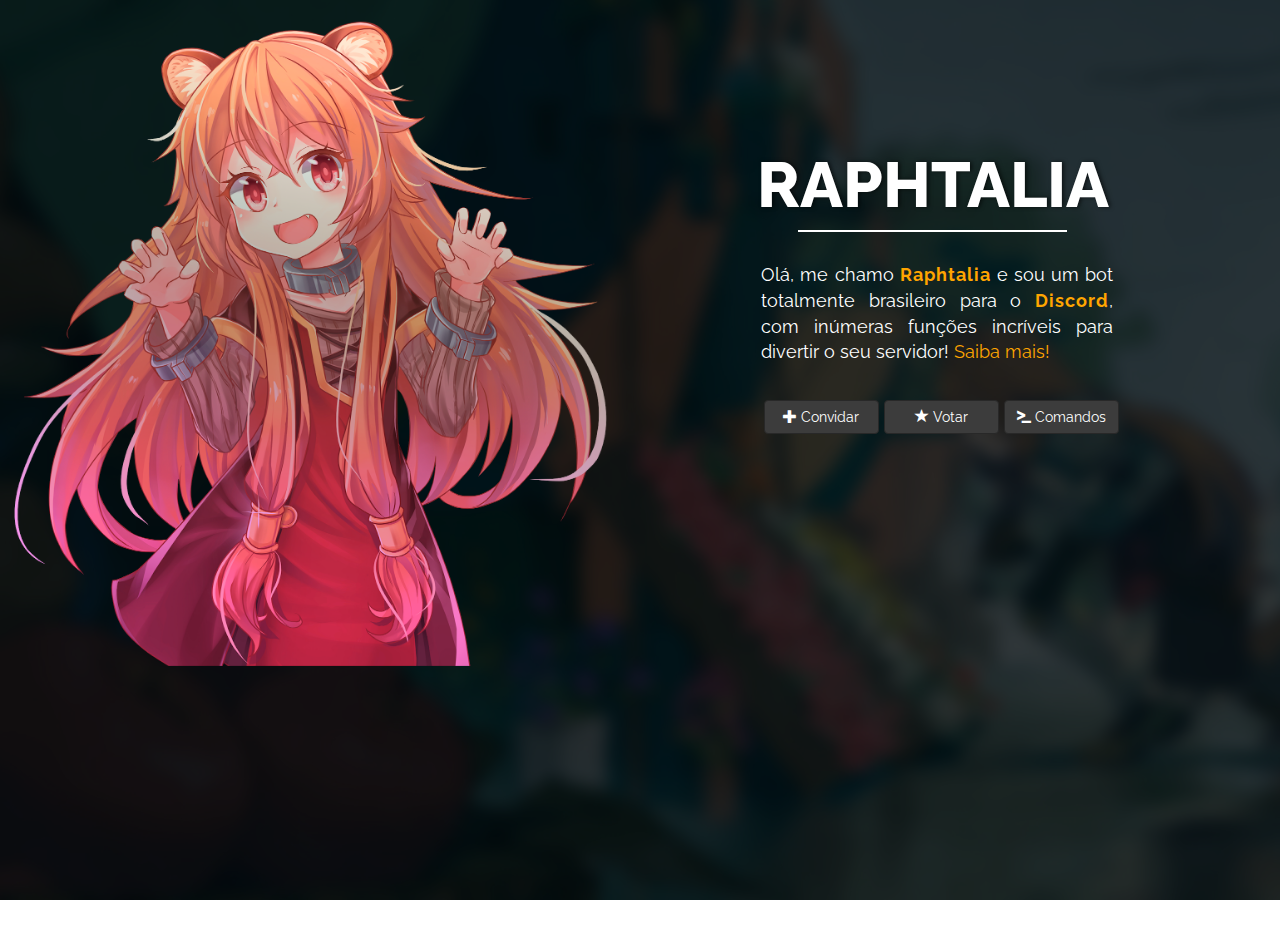
<file: docs/index.html>
<!DOCTYPE html>
<html lang="pt">
    <head>
<!--

        ______            _     _        _ _       
        | ___ \          | |   | |      | (_)      
        | |_/ /__ _ _ __ | |__ | |_ __ _| |_  __ _ 
        |    // _` | '_ \| '_ \| __/ _` | | |/ _` |
        | |\ \ (_| | |_) | | | | || (_| | | | (_| |
        \_| \_\__,_| .__/|_| |_|\__\__,_|_|_|\__,_|
                   | |                             
                   |_|         

            Copyright © 2020 raphtalia.kody.mobi
                    All rights reserved.

-->
        <meta charset="UTF-8">
        <meta http-equiv="X-U-Compatible" content="IE=edge">
        <meta name="viewport" content="width=device-width, initial-scale=1">
        
        <title>Raphtalia - Home</title>
        <link rel="shortcut icon" type="image/x-icon" href="resources/raphtalia.ico">

        <!-- Bootstrap -->
        <link href="css/bootstrap.css" rel="stylesheet">

        <!-- Style -->
        <link href="css/home.css" rel="stylesheet">
        <link href="https://unpkg.com/aos@2.3.1/dist/aos.css" rel="stylesheet">

        <script src="https://unpkg.com/aos@2.3.1/dist/aos.js"></script>
    </head>
    <body>
        <!-- Header -->
        <section class="header-site">
            <img src="resources/raphtalia.png" id="raphtalia-cover" data-aos="fade-left" data-aos-delay="200" data-aos-duration="1000">
            <div class="col-md-6 text-center sub">
                <blockquote>
                    <div class="d-none d-lg-block">
                        <h1>RAPHTALIA</h1>
                    </div>
                    <div class="idk">
                        <p class="mb-0" id="p1">Olá, me chamo <b>Raphtalia</b> e sou um bot totalmente brasileiro para o <b>Discord</b>, com inúmeras funções incríveis para divertir o seu servidor! <a id="hover" href="http://github.com/losty17/raphtalia" target="_blank">Saiba mais!</a>
                        </p>
                        <br>
                        <div id="buttons">
                            <a href="https://discordapp.com/oauth2/authorize?client_id=675010654939381785&scope=bot&permissions=8" class="btn btn-primary" target="_blank"><i class="glyphicon glyphicon-plus"></i> Convidar</a>
                            <a href="https://top.gg/bot/675010654939381785" class="btn btn-primary" target="_blank" ><i class="glyphicon glyphicon-star"></i> Votar</a>
                            <a href="commands.html" class="btn btn-primary" target="_blank"><i class="glyphicon glyphicon-console"></i> Comandos</a>
                        </div>
                    </div>
                </blockquote>
            </div>
        </section>

        <!-- SCRIPTS -->
        <script src="https://code.jquery.com/jquery-3.4.1.js"></script>
        <script>
            AOS.init();
        </script>
    </body>
</html>
</file>
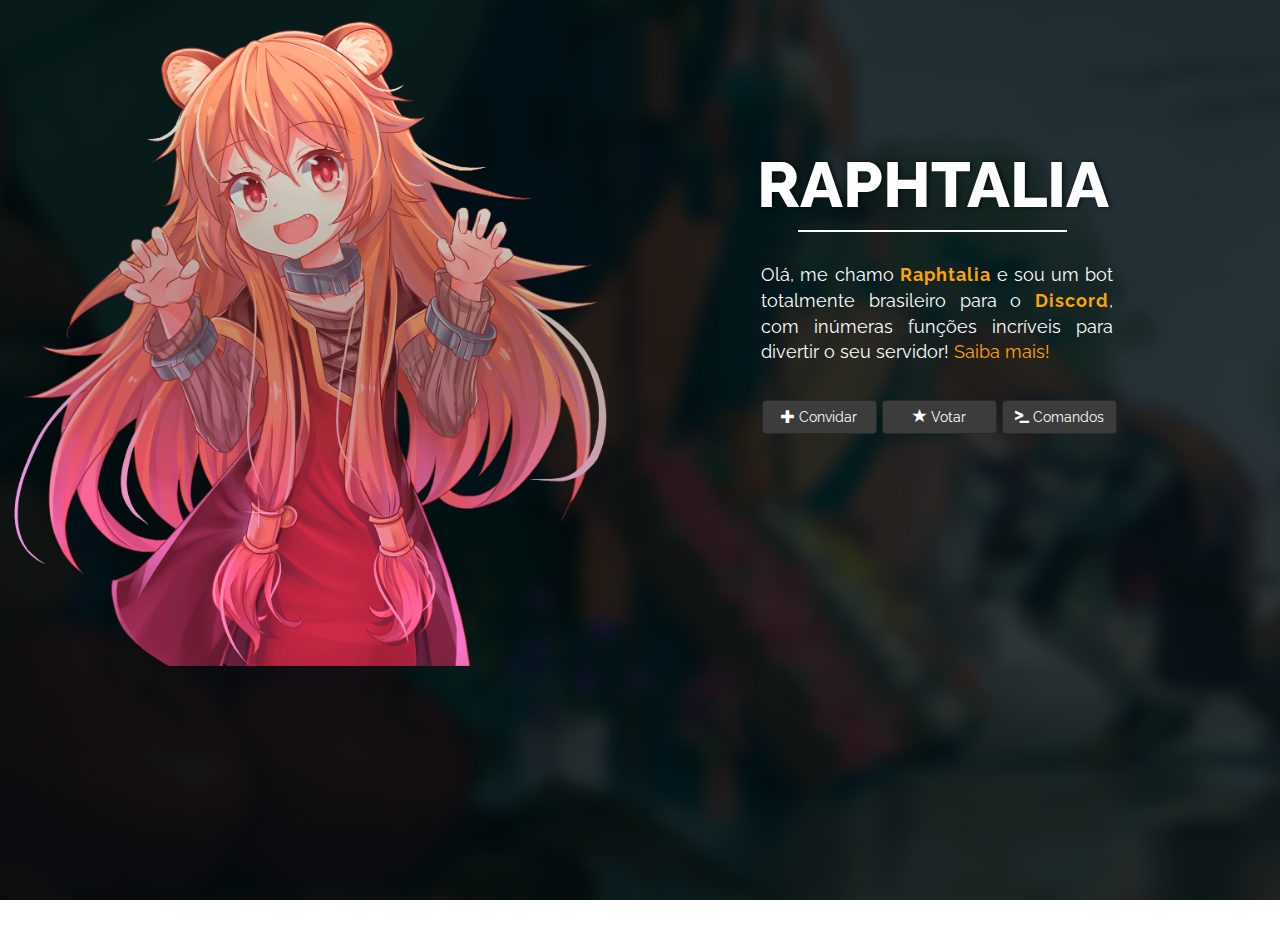
<file: html/index.html>
<!DOCTYPE html>
<html lang="pt">
    <head>
        <!--

            ______            _     _        _ _       
            | ___ \          | |   | |      | (_)      
            | |_/ /__ _ _ __ | |__ | |_ __ _| |_  __ _ 
            |    // _` | '_ \| '_ \| __/ _` | | |/ _` |
            | |\ \ (_| | |_) | | | | || (_| | | | (_| |
            \_| \_\__,_| .__/|_| |_|\__\__,_|_|_|\__,_|
                       | |                             
                       |_|         

                Copyright © 2020 raphtalia.kody.mobi
                        All rights reserved.

        -->
        <meta charset="UTF-8">
        <meta http-equiv="X-U-Compatible" content="IE=edge">
        <meta name="viewport" content="width=device-width, initial-scale=1">
        
        <title>Raphtalia - Home</title>
        <link rel="shortcut icon" type="image/x-icon" href="resources/icon.png">

        <!-- Bootstrap -->
        <link href="css/bootstrap.css" rel="stylesheet">

        <!-- Style -->
        <link href="css/home.css" rel="stylesheet">
        <link href="https://unpkg.com/aos@2.3.1/dist/aos.css" rel="stylesheet">

        <script src="https://unpkg.com/aos@2.3.1/dist/aos.js"></script>
    </head>
    <body>
        <script>
            if (/Android|webOS|iPhone|iPad|iPod|BlackBerry|BB|PlayBook|IEMobile|Windows Phone|Kindle|Silk|Opera Mini/i.test(navigator.userAgent)) {
                location.href = 'mobile';
            }
        </script>
        <!-- Header -->
        <section class="header-site">
            <img src="resources/raphtalia.png" id="raphtalia-cover" data-aos="fade-left" data-aos-delay="800" data-aos-duration="700">
            <div class="col-md-6 text-center sub">
                <blockquote>
                    <div class="d-none d-lg-block">
                        <h1>RAPHTALIA</h1>
                    </div>
                    <div class="idk">
                        <p class="mb-0" id="p1">Olá, me chamo <b>Raphtalia</b> e sou um bot totalmente brasileiro para o <b>Discord</b>, com inúmeras funções incríveis para divertir o seu servidor! <a id="hover" href="http://github.com/losty17/raphtalia" target="_blank">Saiba mais!</a>
                        </p>
                        <br>
                        <div id="buttons">
                            <a href="https://discordapp.com/oauth2/authorize?client_id=701798980639785000&scope=bot&permissions=8" class="btn btn-primary" target="_blank"><i class="glyphicon glyphicon-plus"></i> Convidar</a>
                            <a href="https://top.gg/bot/675010654939381785" class="btn btn-primary" target="_blank" ><i class="glyphicon glyphicon-star"></i> Votar</a>
                            <a href="commands" class="btn btn-primary"><i class="glyphicon glyphicon-console"></i> Comandos</a>
                        </div>
                    </div>
                </blockquote>
            </div>
        </section>

        <!-- SCRIPTS -->
        <script src="https://code.jquery.com/jquery-3.4.1.js"></script>
        <script>
            AOS.init();
        </script>
    </body>
</html>
</file>
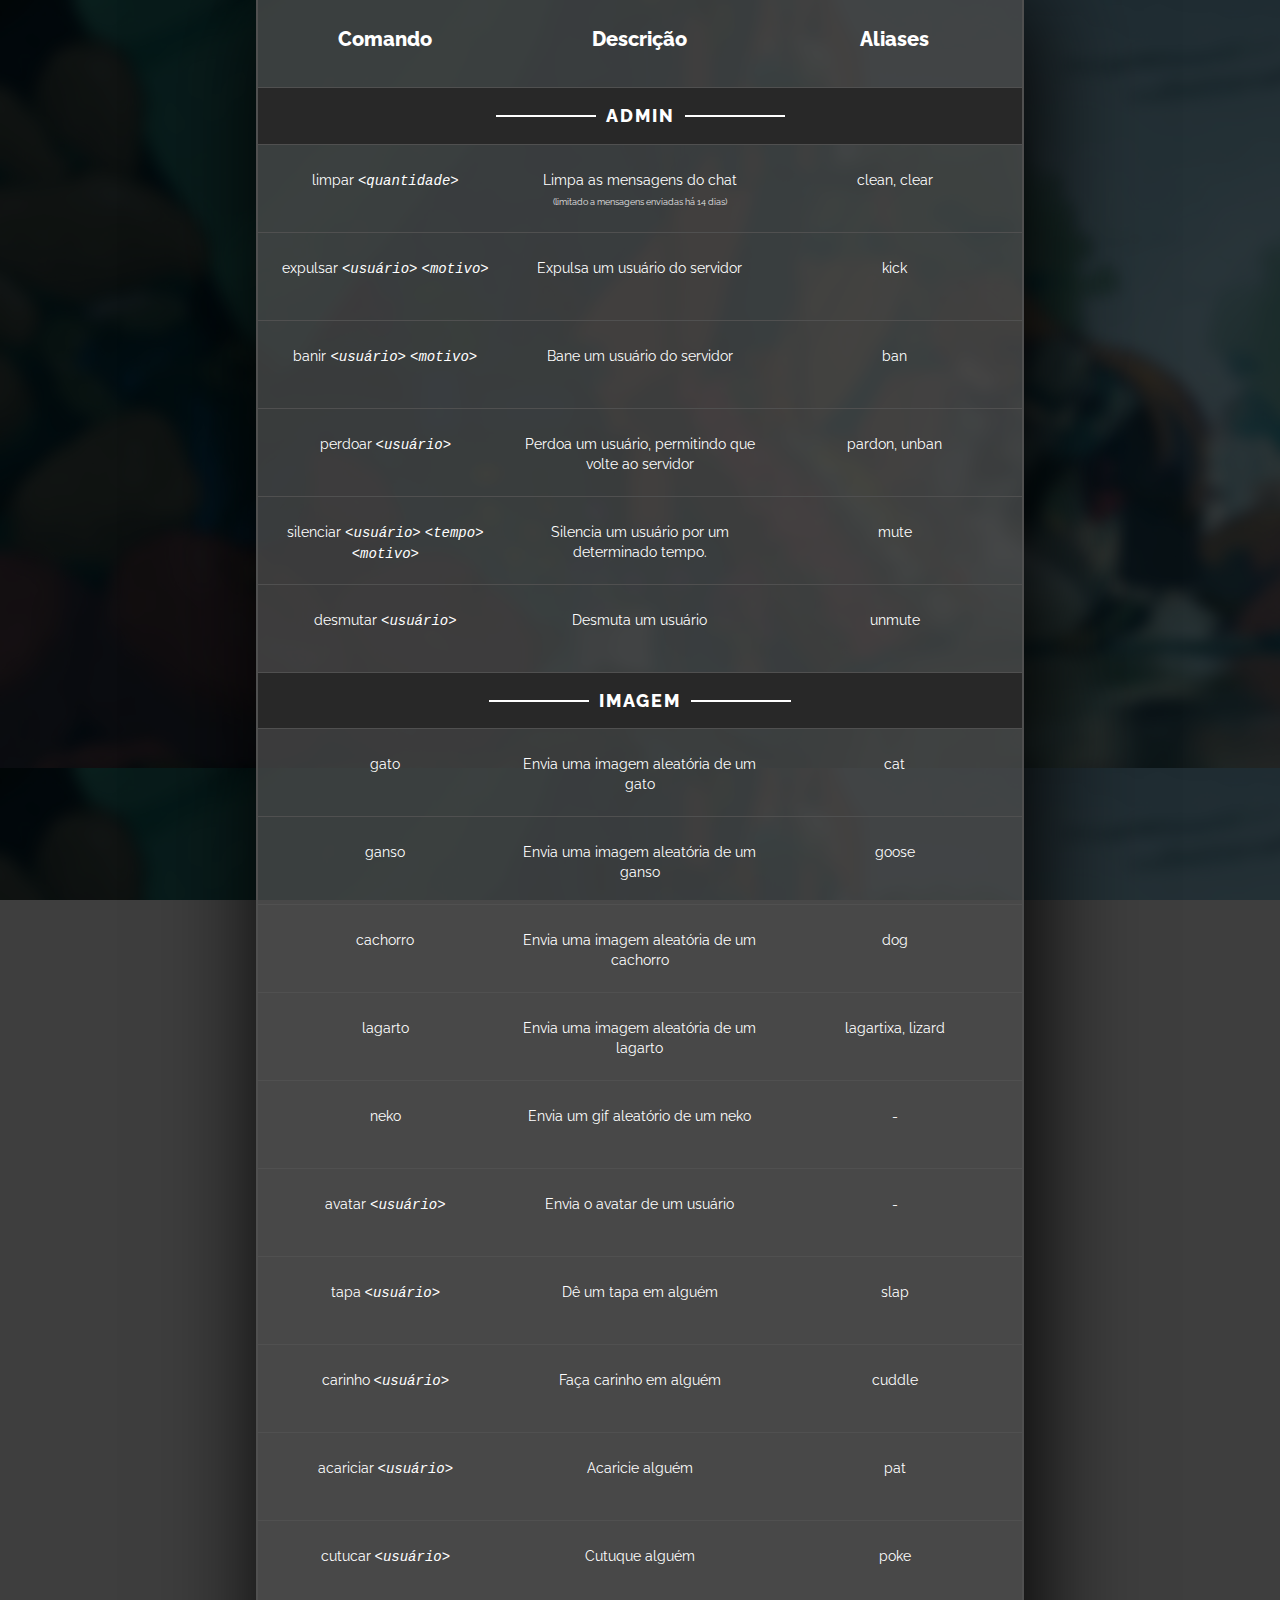
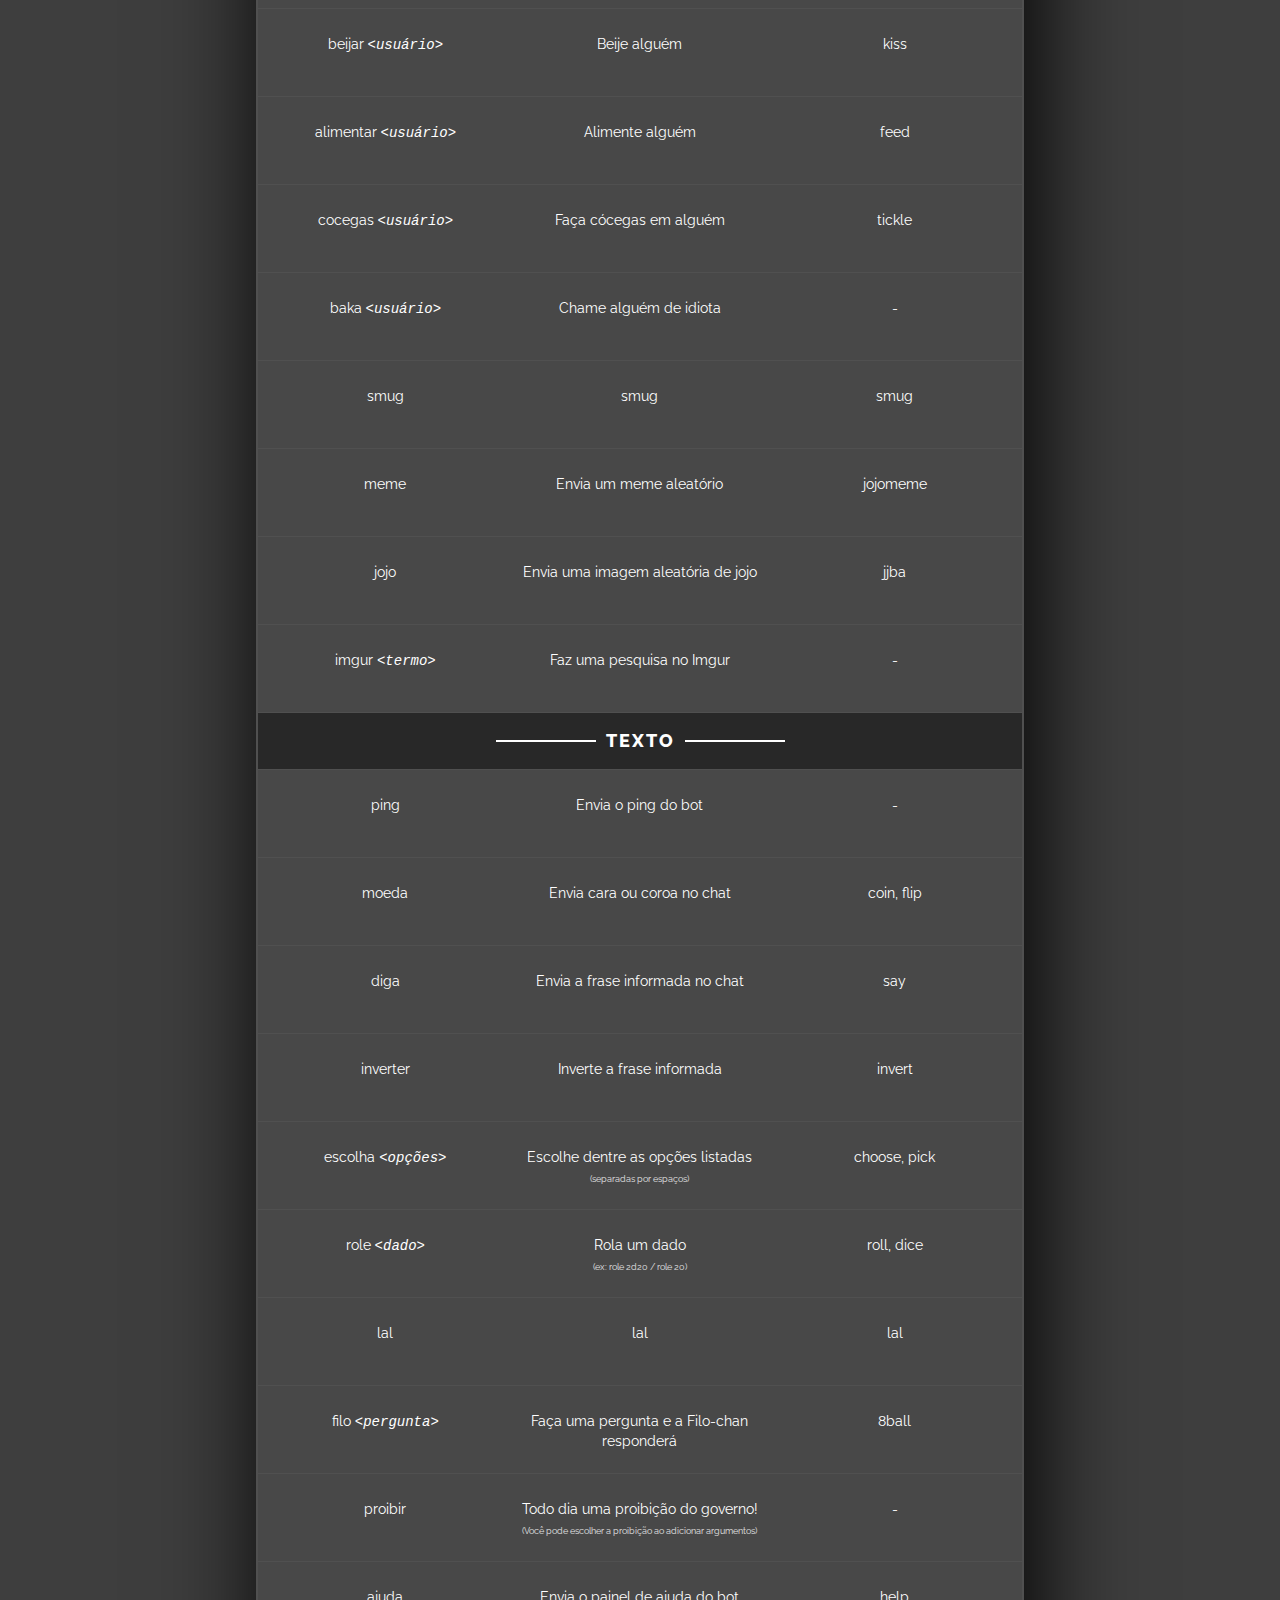
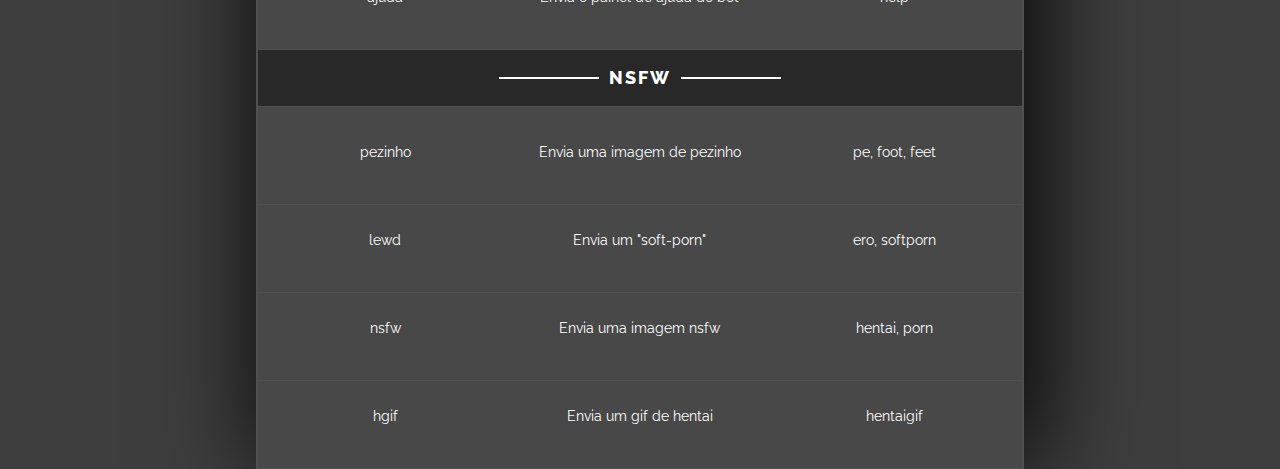
<file: docs/commands.html>
<!DOCTYPE html>
<html lang="pt">
    <head>
<!--

        ______            _     _        _ _       
        | ___ \          | |   | |      | (_)      
        | |_/ /__ _ _ __ | |__ | |_ __ _| |_  __ _ 
        |    // _` | '_ \| '_ \| __/ _` | | |/ _` |
        | |\ \ (_| | |_) | | | | || (_| | | | (_| |
        \_| \_\__,_| .__/|_| |_|\__\__,_|_|_|\__,_|
                   | |                             
                   |_|         

            Copyright © 2020 raphtalia.kody.mobi
                    All rights reserved.

-->
        <meta charset="UTF-8">
        <meta http-equiv="X-U-Compatible" content="IE=edge">
        <meta name="viewport" content="width=device-width, initial-scale=1">
        
        <title>Raphtalia - Commands</title>
        <link rel="shortcut icon" type="image/x-icon" href="resources/raphtalia.ico">

        <!-- Bootstrap -->
        <link href="css/bootstrap.css" rel="stylesheet">

        <!-- Style -->
        <link href="https://unpkg.com/aos@2.3.1/dist/aos.css" rel="stylesheet">

        <script src="https://unpkg.com/aos@2.3.1/dist/aos.js"></script>

        <style>
            @import url('https://fonts.googleapis.com/css2?family=Raleway&family=Raleway:wght@800&display=swap');
            body{
                background: url('resources/backdrop.jpg'), rgb(62,62,62);
                background-blend-mode: multiply;
                background-attachment: fixed;
            }
            .container{
                max-width: 60vw;
                background:#4b4b4bc2;
                color: white;
                height: auto;
                text-align: center;
                border: 2px solid rgba(80,80,80);
                border-top: none;
                border-bottom: none;
                box-shadow: 10px 0 100px rgb(0,0,0);
            }
            .col-md-4{
                margin: 0; padding: 0;
                border-bottom: 1px solid rgba(80,80,80);
                height: 7vh;
                font-size: 14px;
                font-family: 'Raleway', sans-serif;
                display: block;
                margin-top: 25px;
            }
            .title{
                font-size: 20px;
                font-family: 'Raleway', sans-serif;
                font-weight: 800;
            }
            em{
                font-family: monospace;
            }
            lower {
                font-size: 9px;
                color: #e3e3e3;
            }
            .subtitle{

                background-color: rgb(40,40,40);
                font-size: 18px;
                font-family: 'Raleway', sans-serif;
                font-weight: 800;
                padding: 15px;
                border-bottom: 1px solid rgba(80,80,80);
                letter-spacing: 2px;
                text-transform: uppercase;
            }
            .subtitle::before, .subtitle::after{
                content: "";
                width: 100px;
                border: 1px solid white;
                display: inline-block;
                margin: 5px 10px;
            }
        </style>
    </head>
    <body>
        <div class="container">
            <div class="row">
                <div class="col-md-4 title">Comando</div>
                <div class="col-md-4 title">Descrição</div>
                <div class="col-md-4 title">Aliases</div>
            </div>
            <!-- 1st Section -->
            <div class="row subtitle">Admin</div>
            <div class="row">
                <div class="col-md-4">limpar <em>&lt;quantidade&gt;</em></div>
                <div class="col-md-4">Limpa as mensagens do chat <br><lower>(limitado a mensagens enviadas há 14 dias)</lower></div>
                <div class="col-md-4">clean, clear</div>
            </div>
            <div class="row">
                <div class="col-md-4">expulsar <em>&lt;usuário&gt;</em> <em>&lt;motivo&gt;</em></div>
                <div class="col-md-4">Expulsa um usuário do servidor</div>
                <div class="col-md-4">kick</div>
            </div>
            <div class="row">
                <div class="col-md-4">banir <em>&lt;usuário&gt;</em> <em>&lt;motivo&gt;</em></div>
                <div class="col-md-4">Bane um usuário do servidor</div>
                <div class="col-md-4">ban</div>
            </div>
            <div class="row">
                <div class="col-md-4">perdoar <em>&lt;usuário&gt;</em></div>
                <div class="col-md-4">Perdoa um usuário, permitindo que volte ao servidor</div>
                <div class="col-md-4">pardon, unban</div>
            </div>
            <div class="row">
                <div class="col-md-4">silenciar <em>&lt;usuário&gt;</em> <em>&lt;tempo&gt;</em> <em>&lt;motivo&gt;</em></div>
                <div class="col-md-4">Silencia um usuário por um determinado tempo.</div>
                <div class="col-md-4">mute</div>
            </div>
            <div class="row">
                <div class="col-md-4">desmutar <em>&lt;usuário&gt;</em></div>
                <div class="col-md-4">Desmuta um usuário</div>
                <div class="col-md-4">unmute</div>
            </div>
            
            <!-- 2nd Section -->
            <div class="row subtitle">Imagem</div>
            <div class="row">
                <div class="col-md-4">gato</div>
                <div class="col-md-4">Envia uma imagem aleatória de um gato</div>
                <div class="col-md-4">cat</div>
            </div>
            <div class="row">
                <div class="col-md-4">ganso</div>
                <div class="col-md-4">Envia uma imagem aleatória de um ganso</div>
                <div class="col-md-4">goose</div>
            </div>
            <div class="row">
                <div class="col-md-4">cachorro</div>
                <div class="col-md-4">Envia uma imagem aleatória de um cachorro</div>
                <div class="col-md-4">dog</div>
            </div>
            <div class="row">
                <div class="col-md-4">lagarto</div>
                <div class="col-md-4">Envia uma imagem aleatória de um lagarto</div>
                <div class="col-md-4">lagartixa, lizard</div>
            </div>
            <div class="row">
                <div class="col-md-4">neko</div>
                <div class="col-md-4">Envia um gif aleatório de um neko</div>
                <div class="col-md-4">-</div>
            </div>
            <div class="row">
                <div class="col-md-4">avatar <em>&lt;usuário&gt;</em></div>
                <div class="col-md-4">Envia o avatar de um usuário</div>
                <div class="col-md-4">-</div>
            </div>
            <div class="row">
                <div class="col-md-4">tapa <em>&lt;usuário&gt;</em></div>
                <div class="col-md-4">Dê um tapa em alguém</div>
                <div class="col-md-4">slap</div>
            </div>
            <div class="row">
                <div class="col-md-4">carinho <em>&lt;usuário&gt;</em></div>
                <div class="col-md-4">Faça carinho em alguém</div>
                <div class="col-md-4">cuddle</div>
            </div>
            <div class="row">
                <div class="col-md-4">acariciar <em>&lt;usuário&gt;</em></div>
                <div class="col-md-4">Acaricie alguém</div>
                <div class="col-md-4">pat</div>
            </div>
            <div class="row">
                <div class="col-md-4">cutucar <em>&lt;usuário&gt;</em></div>
                <div class="col-md-4">Cutuque alguém</div>
                <div class="col-md-4">poke</div>
            </div>
            <div class="row">
                <div class="col-md-4">beijar <em>&lt;usuário&gt;</em></div>
                <div class="col-md-4">Beije alguém</div>
                <div class="col-md-4">kiss</div>
            </div>
            <div class="row">
                <div class="col-md-4">alimentar  <em>&lt;usuário&gt;</em></div>
                <div class="col-md-4">Alimente alguém</div>
                <div class="col-md-4">feed</div>
            </div>
            <div class="row">
                <div class="col-md-4">cocegas <em>&lt;usuário&gt;</em></div>
                <div class="col-md-4">Faça cócegas em alguém</div>
                <div class="col-md-4">tickle</div>
            </div>
            <div class="row">
                <div class="col-md-4">baka <em>&lt;usuário&gt;</em></div>
                <div class="col-md-4">Chame alguém de idiota</div>
                <div class="col-md-4">-</div>
            </div>
            <div class="row">
                <div class="col-md-4">smug</div>
                <div class="col-md-4">smug</div>
                <div class="col-md-4">smug</div>
            </div>
            <div class="row">
                <div class="col-md-4">meme</div>
                <div class="col-md-4">Envia um meme aleatório</div>
                <div class="col-md-4">jojomeme</div>
            </div>
            <div class="row">
                <div class="col-md-4">jojo </div>
                <div class="col-md-4">Envia uma imagem aleatória de jojo</div>
                <div class="col-md-4">jjba</div>
            </div>
            <div class="row">
                <div class="col-md-4">imgur <em>&lt;termo&gt;</em></div>
                <div class="col-md-4">Faz uma pesquisa no Imgur</div>
                <div class="col-md-4">-</div>
            </div>
            
            <!-- 3rd Section -->
            <div class="row subtitle">Texto</div>
            <div class="row">
                <div class="col-md-4">ping</div>
                <div class="col-md-4">Envia o ping do bot</div>
                <div class="col-md-4">-</div>
            </div>
            <div class="row">
                <div class="col-md-4">moeda</div>
                <div class="col-md-4">Envia cara ou coroa no chat</div>
                <div class="col-md-4">coin, flip</div>
            </div>
            <div class="row">
                <div class="col-md-4">diga</div>
                <div class="col-md-4">Envia a frase informada no chat</div>
                <div class="col-md-4">say</div>
            </div>
            <div class="row">
                <div class="col-md-4">inverter</div>
                <div class="col-md-4">Inverte a frase informada</div>
                <div class="col-md-4">invert</div>
            </div>
            <div class="row">
                <div class="col-md-4">escolha <em>&lt;opções&gt;</em></div>
                <div class="col-md-4">Escolhe dentre as opções listadas<br><lower>(separadas por espaços)</lower></div>
                <div class="col-md-4">choose, pick</div>
            </div>
            <div class="row">
                <div class="col-md-4">role <em>&lt;dado&gt;</em></div>
                <div class="col-md-4">Rola um dado<br><lower>(ex: role 2d20 / role 20)</lower></div>
                <div class="col-md-4">roll, dice</div>
            </div>
            <div class="row">
                <div class="col-md-4">lal</div>
                <div class="col-md-4">lal</div>
                <div class="col-md-4">lal</div>
            </div>
            <div class="row">
                <div class="col-md-4">filo <em>&lt;pergunta&gt;</em></div>
                <div class="col-md-4">Faça uma pergunta e a Filo-chan responderá</div>
                <div class="col-md-4">8ball</div>
            </div>
            <div class="row">
                <div class="col-md-4">proibir</div>
                <div class="col-md-4">Todo dia uma proibição do governo!<br><lower>(Você pode escolher a proibição ao adicionar argumentos)</lower></div>
                <div class="col-md-4">-</div>
            </div>
            <div class="row">
                <div class="col-md-4">ajuda</div>
                <div class="col-md-4">Envia o painel de ajuda do bot</div>
                <div class="col-md-4">help</div>
            </div>

            <!-- 3rd Section -->
            <div class="row"><p class="subtitle">NSFW</p></div>
            <div class="row">
                <div class="col-md-4">pezinho</div>
                <div class="col-md-4">Envia uma imagem de pezinho</div>
                <div class="col-md-4">pe, foot, feet</div>
            </div>
            <div class="row">
                <div class="col-md-4">lewd</div>
                <div class="col-md-4">Envia um "soft-porn"</div>
                <div class="col-md-4">ero, softporn</div>
            </div>
            <div class="row">
                <div class="col-md-4">nsfw</div>
                <div class="col-md-4">Envia uma imagem nsfw</div>
                <div class="col-md-4">hentai, porn</div>
            </div>
            <div class="row">
                <div class="col-md-4">hgif</div>
                <div class="col-md-4">Envia um gif de hentai</div>
                <div class="col-md-4">hentaigif</div>
            </div>
        </div>
    </body>
</html>
</file>
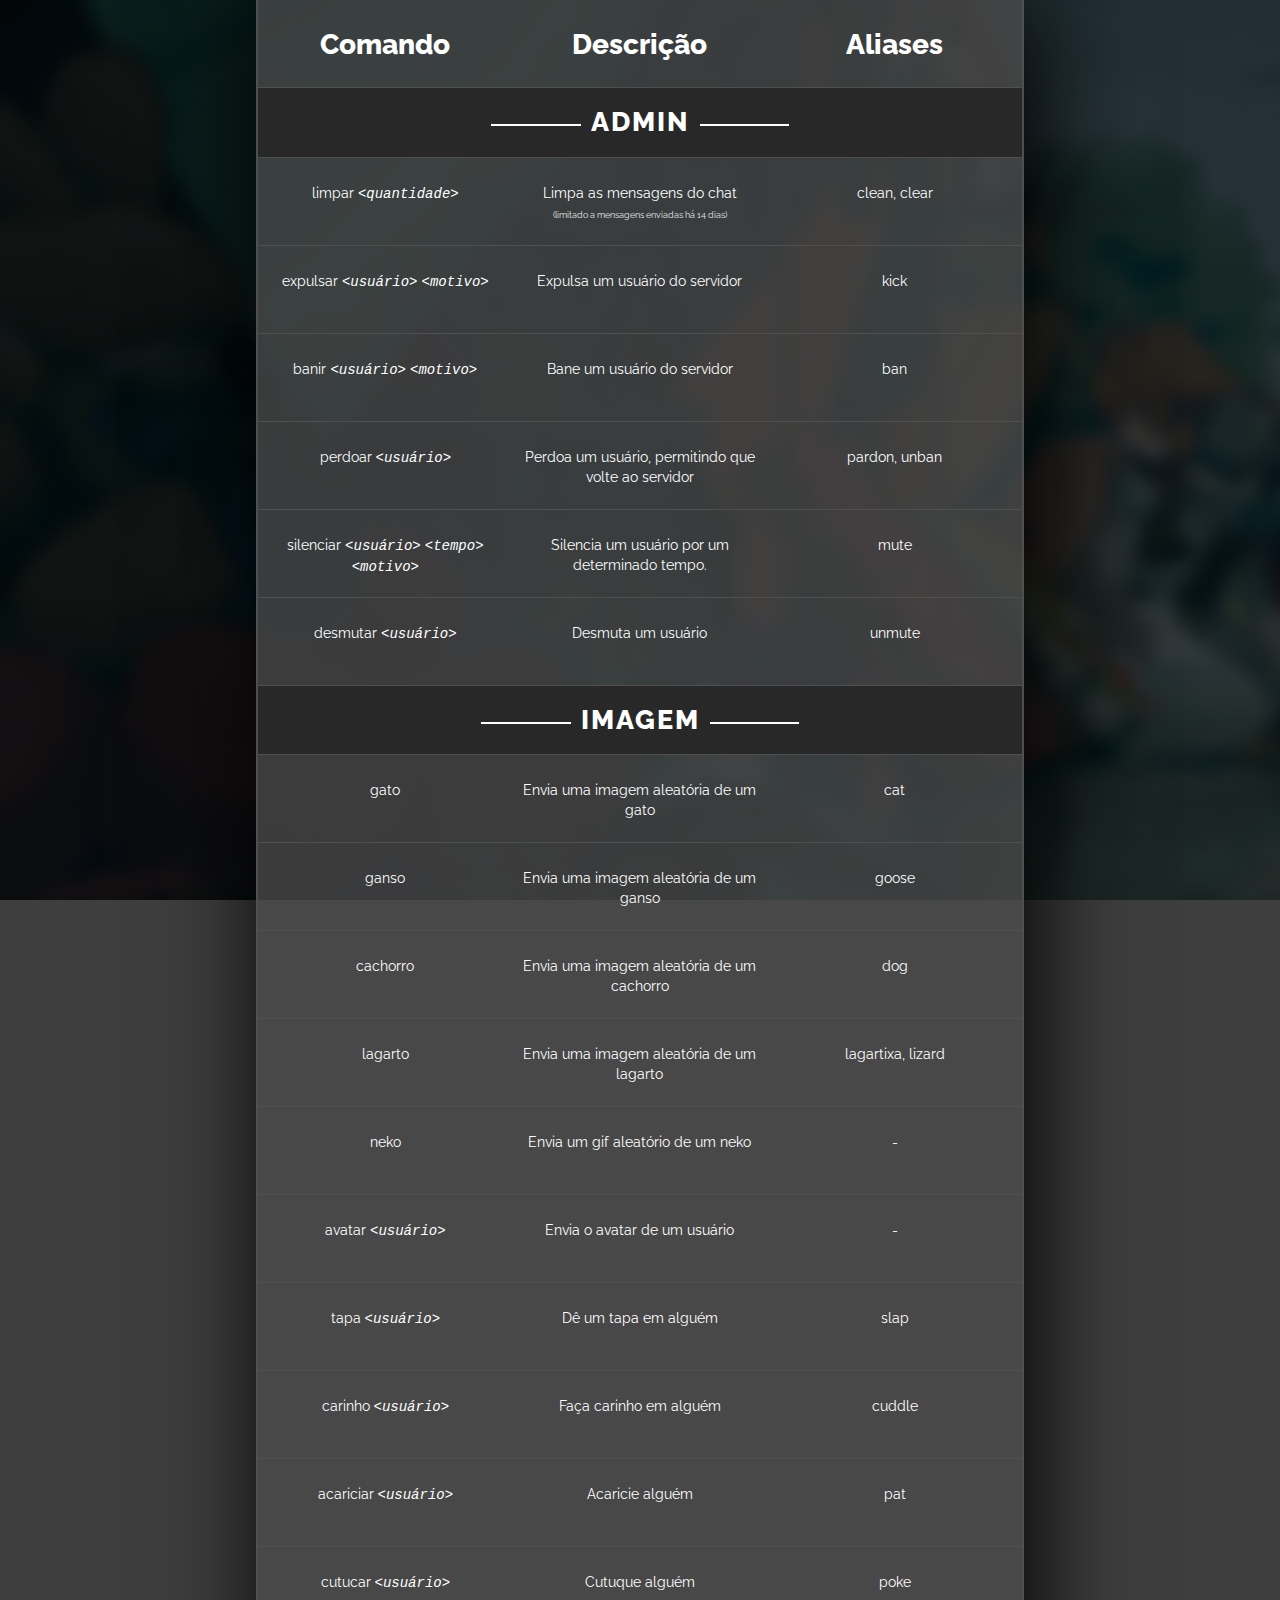
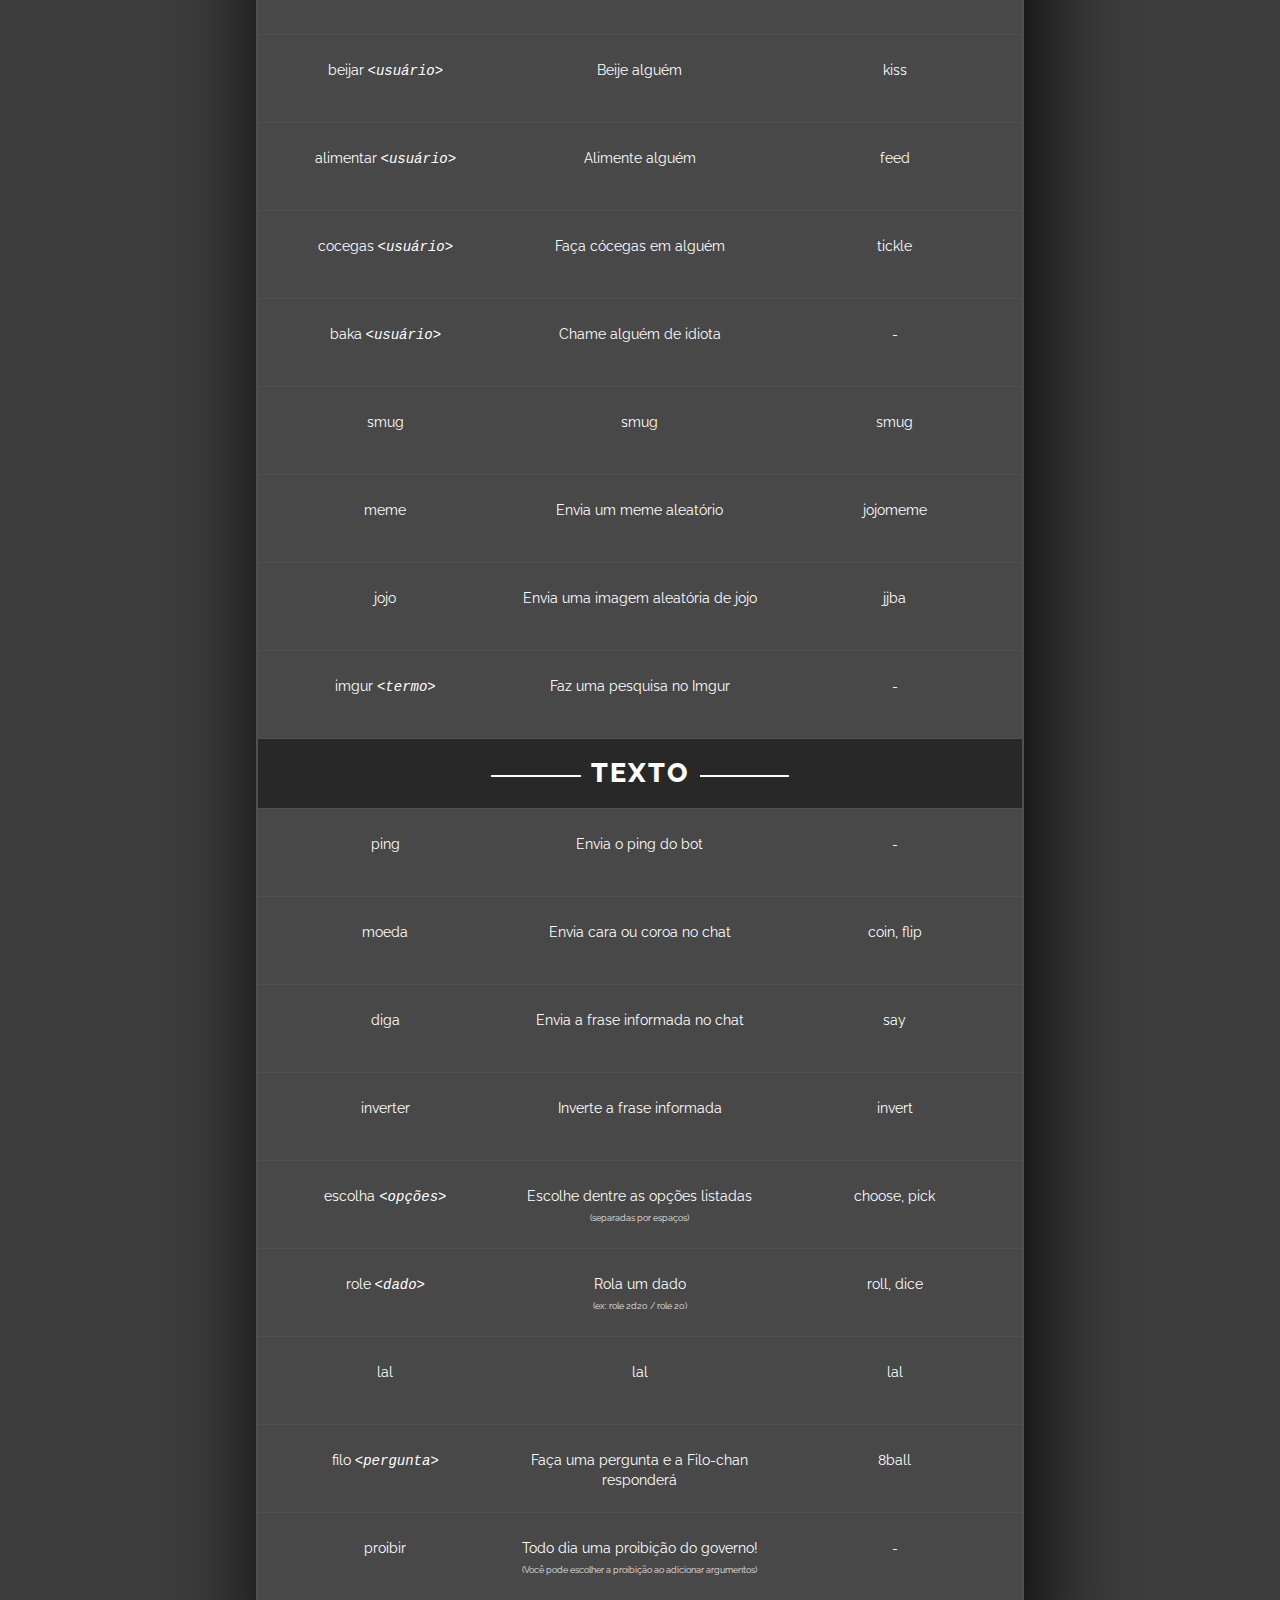
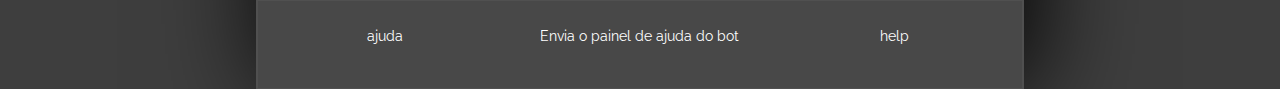
<file: html/commands.html>
<!DOCTYPE html>
<html lang="pt">
    <head>
<!--
        ______            _     _        _ _       
        | ___ \          | |   | |      | (_)      
        | |_/ /__ _ _ __ | |__ | |_ __ _| |_  __ _ 
        |    // _` | '_ \| '_ \| __/ _` | | |/ _` |
        | |\ \ (_| | |_) | | | | || (_| | | | (_| |
        \_| \_\__,_| .__/|_| |_|\__\__,_|_|_|\__,_|
                   | |                             
                   |_|         

            Copyright © 2020 raphtalia.kody.mobi
                    All rights reserved.
-->
        <meta charset="UTF-8">
        <meta http-equiv="X-U-Compatible" content="IE=edge">
        <meta name="viewport" content="width=device-width, initial-scale=1">
        
        <title>Raphtalia - Commands</title>
        <link rel="shortcut icon" type="image/x-icon" href="resources/icon.png">

        <!-- Bootstrap -->
        <link href="css/bootstrap.css" rel="stylesheet">

        <!-- Style -->
        <link href="https://unpkg.com/aos@2.3.1/dist/aos.css" rel="stylesheet">
        <script src="https://unpkg.com/aos@2.3.1/dist/aos.js"></script>
        <link href="css/commands.css" rel="stylesheet">
    </head>
    <body>
        <div class="container">
            <div class="row">
                <div class="col-md-4 title">Comando</div>
                <div class="col-md-4 title">Descrição</div>
                <div class="col-md-4 title">Aliases</div>
            </div>
            <!-- 1st Section -->
            <div class="row subtitle">Admin</div>
            <div class="row">
                <div class="col-md-4">limpar <em>&lt;quantidade&gt;</em></div>
                <div class="col-md-4">Limpa as mensagens do chat <br><lower>(limitado a mensagens enviadas há 14 dias)</lower></div>
                <div class="col-md-4">clean, clear</div>
            </div>
            <div class="row">
                <div class="col-md-4">expulsar <em>&lt;usuário&gt;</em> <em>&lt;motivo&gt;</em></div>
                <div class="col-md-4">Expulsa um usuário do servidor</div>
                <div class="col-md-4">kick</div>
            </div>
            <div class="row">
                <div class="col-md-4">banir <em>&lt;usuário&gt;</em> <em>&lt;motivo&gt;</em></div>
                <div class="col-md-4">Bane um usuário do servidor</div>
                <div class="col-md-4">ban</div>
            </div>
            <div class="row">
                <div class="col-md-4">perdoar <em>&lt;usuário&gt;</em></div>
                <div class="col-md-4">Perdoa um usuário, permitindo que volte ao servidor</div>
                <div class="col-md-4">pardon, unban</div>
            </div>
            <div class="row">
                <div class="col-md-4">silenciar <em>&lt;usuário&gt;</em> <em>&lt;tempo&gt;</em> <em>&lt;motivo&gt;</em></div>
                <div class="col-md-4">Silencia um usuário por um determinado tempo.</div>
                <div class="col-md-4">mute</div>
            </div>
            <div class="row">
                <div class="col-md-4">desmutar <em>&lt;usuário&gt;</em></div>
                <div class="col-md-4">Desmuta um usuário</div>
                <div class="col-md-4">unmute</div>
            </div>
            
            <!-- 2nd Section -->
            <div class="row subtitle">Imagem</div>
            <div class="row">
                <div class="col-md-4">gato</div>
                <div class="col-md-4">Envia uma imagem aleatória de um gato</div>
                <div class="col-md-4">cat</div>
            </div>
            <div class="row">
                <div class="col-md-4">ganso</div>
                <div class="col-md-4">Envia uma imagem aleatória de um ganso</div>
                <div class="col-md-4">goose</div>
            </div>
            <div class="row">
                <div class="col-md-4">cachorro</div>
                <div class="col-md-4">Envia uma imagem aleatória de um cachorro</div>
                <div class="col-md-4">dog</div>
            </div>
            <div class="row">
                <div class="col-md-4">lagarto</div>
                <div class="col-md-4">Envia uma imagem aleatória de um lagarto</div>
                <div class="col-md-4">lagartixa, lizard</div>
            </div>
            <div class="row">
                <div class="col-md-4">neko</div>
                <div class="col-md-4">Envia um gif aleatório de um neko</div>
                <div class="col-md-4">-</div>
            </div>
            <div class="row">
                <div class="col-md-4">avatar <em>&lt;usuário&gt;</em></div>
                <div class="col-md-4">Envia o avatar de um usuário</div>
                <div class="col-md-4">-</div>
            </div>
            <div class="row">
                <div class="col-md-4">tapa <em>&lt;usuário&gt;</em></div>
                <div class="col-md-4">Dê um tapa em alguém</div>
                <div class="col-md-4">slap</div>
            </div>
            <div class="row">
                <div class="col-md-4">carinho <em>&lt;usuário&gt;</em></div>
                <div class="col-md-4">Faça carinho em alguém</div>
                <div class="col-md-4">cuddle</div>
            </div>
            <div class="row">
                <div class="col-md-4">acariciar <em>&lt;usuário&gt;</em></div>
                <div class="col-md-4">Acaricie alguém</div>
                <div class="col-md-4">pat</div>
            </div>
            <div class="row">
                <div class="col-md-4">cutucar <em>&lt;usuário&gt;</em></div>
                <div class="col-md-4">Cutuque alguém</div>
                <div class="col-md-4">poke</div>
            </div>
            <div class="row">
                <div class="col-md-4">beijar <em>&lt;usuário&gt;</em></div>
                <div class="col-md-4">Beije alguém</div>
                <div class="col-md-4">kiss</div>
            </div>
            <div class="row">
                <div class="col-md-4">alimentar  <em>&lt;usuário&gt;</em></div>
                <div class="col-md-4">Alimente alguém</div>
                <div class="col-md-4">feed</div>
            </div>
            <div class="row">
                <div class="col-md-4">cocegas <em>&lt;usuário&gt;</em></div>
                <div class="col-md-4">Faça cócegas em alguém</div>
                <div class="col-md-4">tickle</div>
            </div>
            <div class="row">
                <div class="col-md-4">baka <em>&lt;usuário&gt;</em></div>
                <div class="col-md-4">Chame alguém de idiota</div>
                <div class="col-md-4">-</div>
            </div>
            <div class="row">
                <div class="col-md-4">smug</div>
                <div class="col-md-4">smug</div>
                <div class="col-md-4">smug</div>
            </div>
            <div class="row">
                <div class="col-md-4">meme</div>
                <div class="col-md-4">Envia um meme aleatório</div>
                <div class="col-md-4">jojomeme</div>
            </div>
            <div class="row">
                <div class="col-md-4">jojo </div>
                <div class="col-md-4">Envia uma imagem aleatória de jojo</div>
                <div class="col-md-4">jjba</div>
            </div>
            <div class="row">
                <div class="col-md-4">imgur <em>&lt;termo&gt;</em></div>
                <div class="col-md-4">Faz uma pesquisa no Imgur</div>
                <div class="col-md-4">-</div>
            </div>
            
            <!-- 3rd Section -->
            <div class="row subtitle">Texto</div>
            <div class="row">
                <div class="col-md-4">ping</div>
                <div class="col-md-4">Envia o ping do bot</div>
                <div class="col-md-4">-</div>
            </div>
            <div class="row">
                <div class="col-md-4">moeda</div>
                <div class="col-md-4">Envia cara ou coroa no chat</div>
                <div class="col-md-4">coin, flip</div>
            </div>
            <div class="row">
                <div class="col-md-4">diga</div>
                <div class="col-md-4">Envia a frase informada no chat</div>
                <div class="col-md-4">say</div>
            </div>
            <div class="row">
                <div class="col-md-4">inverter</div>
                <div class="col-md-4">Inverte a frase informada</div>
                <div class="col-md-4">invert</div>
            </div>
            <div class="row">
                <div class="col-md-4">escolha <em>&lt;opções&gt;</em></div>
                <div class="col-md-4">Escolhe dentre as opções listadas<br><lower>(separadas por espaços)</lower></div>
                <div class="col-md-4">choose, pick</div>
            </div>
            <div class="row">
                <div class="col-md-4">role <em>&lt;dado&gt;</em></div>
                <div class="col-md-4">Rola um dado<br><lower>(ex: role 2d20 / role 20)</lower></div>
                <div class="col-md-4">roll, dice</div>
            </div>
            <div class="row">
                <div class="col-md-4">lal</div>
                <div class="col-md-4">lal</div>
                <div class="col-md-4">lal</div>
            </div>
            <div class="row">
                <div class="col-md-4">filo <em>&lt;pergunta&gt;</em></div>
                <div class="col-md-4">Faça uma pergunta e a Filo-chan responderá</div>
                <div class="col-md-4">8ball</div>
            </div>
            <div class="row">
                <div class="col-md-4">proibir</div>
                <div class="col-md-4">Todo dia uma proibição do governo!<br><lower>(Você pode escolher a proibição ao adicionar argumentos)</lower></div>
                <div class="col-md-4">-</div>
            </div>
            <div class="row">
                <div class="col-md-4">ajuda</div>
                <div class="col-md-4">Envia o painel de ajuda do bot</div>
                <div class="col-md-4">help</div>
            </div>

            <!-- 3rd Section -->
            <!-- <div class="row"><p class="subtitle">NSFW</p></div>
            <div class="row">
                <div class="col-md-4">pezinho</div>
                <div class="col-md-4">Envia uma imagem de pezinho</div>
                <div class="col-md-4">pe, foot, feet</div>
            </div>
            <div class="row">
                <div class="col-md-4">lewd</div>
                <div class="col-md-4">Envia um "soft-porn"</div>
                <div class="col-md-4">ero, softporn</div>
            </div>
            <div class="row">
                <div class="col-md-4">nsfw</div>
                <div class="col-md-4">Envia uma imagem nsfw</div>
                <div class="col-md-4">hentai, porn</div>
            </div>
            <div class="row">
                <div class="col-md-4">hgif</div>
                <div class="col-md-4">Envia um gif de hentai</div>
                <div class="col-md-4">hentaigif</div>
            </div> -->
        </div>
    </body>
</html>
</file>
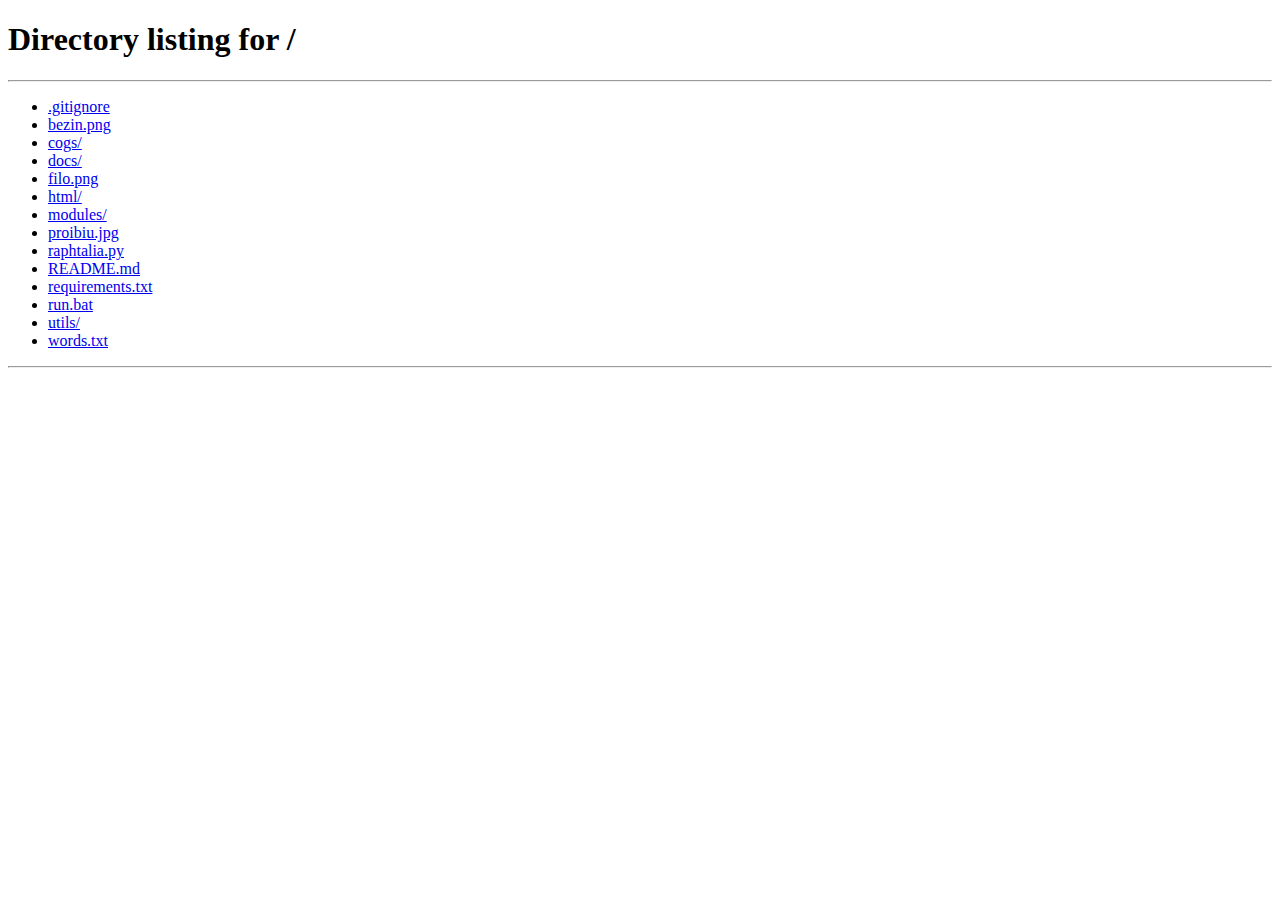
<file: html/mobile.html>
<!DOCTYPE html>
<html lang="pt">
    <head>
        <!--

                ______            _     _        _ _       
                | ___ \          | |   | |      | (_)      
                | |_/ /__ _ _ __ | |__ | |_ __ _| |_  __ _ 
                |    // _` | '_ \| '_ \| __/ _` | | |/ _` |
                | |\ \ (_| | |_) | | | | || (_| | | | (_| |
                \_| \_\__,_| .__/|_| |_|\__\__,_|_|_|\__,_|
                           | |                             
                           |_|         

                    Copyright © 2020 raphtalia.kody.mobi
                            All rights reserved.

        -->
        <meta charset="UTF-8">
        <meta http-equiv="X-U-Compatible" content="IE=edge">
        <meta name="viewport" content="width=device-width, initial-scale=1">

        <title>Raphtalia - Home</title>
        <link rel="shortcut icon" type="image/x-icon" href="resources/icon.png">

        <!-- Styles -->
        <link href="css/bootstrap.css" rel="stylesheet"> 
        <link href="css/mobile.css" rel="stylesheet"> 
    </head>
    <body>
        <div class="container text-center">
            <script>
            if (!/Android|iPhone|iPad|iPod|BlackBerry|BB|PlayBook|IEMobile|Windows Phone|Kindle|Silk|Opera Mini/i.test(navigator.userAgent)) {
                location.href = '/';
            }
            </script>
            <img src="resources/icon.jpg" alt="Raphtalia">
            <h1>RAPHTALIA</h1>
            <p>Olá, me chamo <b>Raphtalia</b> e sou um bot totalmente brasileiro para o <b>Discord</b>, com inúmeras funções incríveis para divertir o seu servidor! <a id="hover" href="http://github.com/losty17/raphtalia">Saiba mais!</a></p>
        </div>
        <div class="buttons container text-center">
            <a href="https://discordapp.com/oauth2/authorize?client_id=701798980639785000&scope=bot&permissions=8" class="btn btn-primary"><i class="glyphicon glyphicon-plus"></i> Convidar</a>
            <a href="https://top.gg/bot/675010654939381785" class="btn btn-primary"><i class="glyphicon glyphicon-star"></i> Votar</a>
            <a href="commands" class="btn btn-primary"><i class="glyphicon glyphicon-console"></i> Comandos</a>
        </div>

        <script src="https://code.jquery.com/jquery-3.4.1.js"></script>
    </body>
</html>
</file>
<file: docs/css/home.css>
@import url('https://fonts.googleapis.com/css2?family=Raleway&family=Raleway:wght@800&display=swap');
/* ELEMENTS */
html{
    margin: 0; padding: 0;
    overflow: hidden;
}
h1{
    font-family: 'Raleway', sans-serif;
    font-weight: 800;
}
a, a:hover, a:visited{
    color: white;
    text-decoration: none;
    cursor: default;
}

/* CLASS */
.header-site {
    width: 100vw;
    height: 100vh;
    margin: 0; padding: 0;
    color: #fff;
    height: 100vh;
    background: url('../resources/backdrop.jpg') rgb(60, 60, 60);
    background-position: center;
    background-size: cover;
    background-blend-mode: multiply;
    margin-bottom: 30px;
}
.header-site h1{
    margin: 6.7vw;
    margin-top: 150px; margin-bottom: 30px;
    font-size: 5vw;
    text-shadow: 2px 0px 4px rgba(0, 0, 0, 0.6);
    display: block;
    width: 30vw;
}
.header-site .sub{
    float: right;
}
#raphtalia-cover{
    height: 52vw;
    display: inline-block;
}
.header-site p{
    text-align: justify;
    margin-right: 100px;
    width: 27.5vw;
    font-size: 1.4vw;
    font-family: 'Raleway', sans-serif;
}

h1::after{
    content:"";
    width: 70%;
    border: 1px solid white;
    display: block;
    margin: 10px auto;
}
blockquote{
    border-left: none;
    margin: 0; padding: 0;
}
.btn-primary{
    transition: .2s;
    font-family: 'Raleway', sans-serif;
}
.btn-primary, .btn-primary:visited, .btn-primary:focus{
    width: 9vw;
    background-color: rgb(60, 60, 60);
    border-color: rgb(40, 40, 40);
}
.btn-primary:hover{
    background-color: #7289da;
    border-color: #7289da;
    cursor: pointer;
}
.idk{
    margin: 0;
    padding: 0;
}
#p1{
    margin-left: 8.3vw;
}
.btn{
    font-size: 1.1vw;
    margin: 0;
}
#buttons{
    float: left; 
    margin-left: 8.5vw;
}
#hover{
    color: orange;
    transition: .3s;
    text-decoration: none;
}
#hover:hover{
    color: plum;
    text-decoration: none;
    cursor: pointer;
}
#hover:visited{
    text-decoration: none;
}
b{
    color: orange;
    letter-spacing: 1px;
}
</file>
<file: html/css/home.css>
@import url('https://fonts.googleapis.com/css2?family=Raleway&family=Raleway:wght@800&display=swap');
/* ELEMENTS */
html{
    margin: 0; padding: 0;
    overflow: hidden;
}
h1{
    font-family: 'Raleway', sans-serif;
    font-weight: 800;
}
a, a:hover, a:visited{
    color: white;
    text-decoration: none;
    cursor: default;
}

/* CLASS */
.header-site {
    width: 100vw;
    height: 100vh;
    margin: 0; padding: 0;
    color: #fff;
    height: 100vh;
    background: url('../resources/backdrop.jpg') rgb(60, 60, 60);
    background-position: center;
    background-size: cover;
    background-blend-mode: multiply;
    margin-bottom: 30px;
}
.header-site h1{
    margin: 6.7vw;
    margin-top: 150px; margin-bottom: 30px;
    font-size: 5vw;
    text-shadow: 2px 0px 4px rgba(0, 0, 0, 0.6);
    display: block;
    width: 30vw;
}
.header-site .sub{
    float: right;
}
#raphtalia-cover{
    height: 52vw;
    display: inline-block;
}
.header-site p{
    text-align: justify;
    margin-right: 100px;
    width: 27.5vw;
    font-size: 1.4vw;
    font-family: 'Raleway', sans-serif;
}

h1::after{
    content:"";
    width: 70%;
    border: 1px solid white;
    display: block;
    margin: 10px auto;
}
blockquote{
    border-left: none;
    margin: 0; padding: 0;
}
.btn-primary{
    transition: .2s;
    font-family: 'Raleway', sans-serif;
}
.btn-primary, .btn-primary:visited, .btn-primary:focus{
    width: 9vw;
    background-color: rgb(60, 60, 60);
    border-color: rgb(40, 40, 40);
}
.btn-primary:hover{
    background-color: #7289da;
    border-color: #7289da;
    cursor: pointer;
}
.idk{
    margin: 0;
    padding: 0;
}
#p1{
    margin-left: 8.3vw;
}
.btn{
    font-size: 1.1vw;
    margin: 0;
}
#buttons{
    float: left; 
    margin-left: 8.35vw;
}
#hover{
    color: orange;
    transition: .3s;
    text-decoration: none;
}
#hover:hover{
    color: plum;
    text-decoration: none;
    cursor: pointer;
}
#hover:visited{
    text-decoration: none;
}
b{
    color: orange;
    letter-spacing: 1px;
}
</file>
<file: html/css/commands.css>
@import url('https://fonts.googleapis.com/css2?family=Raleway&family=Raleway:wght@800&display=swap');
body{
    background: url('../resources/backdrop.jpg'), rgb(62,62,62);
    background-blend-mode: multiply;
    background-attachment: fixed;
    background-size:cover;
}
.container{
    max-width: 60vw;
    background:#4b4b4bc2;
    color: white;
    height: auto;
    text-align: center;
    border: 2px solid rgba(80,80,80);
    border-top: none;
    border-bottom: none;
    box-shadow: 10px 0 100px rgb(0,0,0);
}
.col-md-4{
    margin: 0; padding: 0;
    border-bottom: 1px solid rgba(80,80,80);
    height: 7vh;
    font-size: 14px;
    font-family: 'Raleway', sans-serif;
    display: block;
    margin-top: 25px;
}
.title{
    font-size: 3.1vh;
    font-family: 'Raleway', sans-serif;
    font-weight: 800;
}
em{
    font-family: monospace;
}
lower {
    font-size: 9px;
    color: #e3e3e3;
}
.subtitle{

    background-color: rgb(40,40,40);
    font-size: 3vh;
    font-family: 'Raleway', sans-serif;
    font-weight: 800;
    padding: 15px;
    border-bottom: 1px solid rgba(80,80,80);
    letter-spacing: 2px;
    text-transform: uppercase;
}
.subtitle::before, .subtitle::after{
    content: "";
    width: 7vw;
    border: 1px solid white;
    display: inline-block;
    margin: 5px 10px;
}
</file>
<file: html/css/mobile.css>
@import url('https://fonts.googleapis.com/css2?family=Raleway&family=Raleway:wght@800&display=swap');
h1{
    font-family: 'Raleway', sans-serif;
    font-weight: 800;
    font-size: 6vh;
    letter-spacing: 3px;
    text-shadow: 2px 0 10px black;
}
h1::after{
    content:"";
    width: 40vw;
    border: 1px solid white;
    display: block;
    margin: 3vh auto;
}
body{
    font-family: 'Raleway', sans-serif;
    background: url('../resources/backdrop.jpg'), rgb(100,100,100);
    background-blend-mode: multiply;
    background-repeat: no-repeat;
    background-size: auto 100vh;
    background-position-x: right;
    color: white;
    font-size: 3vh;
}
img{
    border: 5px solid pink;
    border-radius: 50%;
    padding: -100px;
    width: 50vw;
    margin: 10px;
    box-shadow: 3px 0 100px rgba(0,0,0,.6);
}
b{
    color: orange;
    letter-spacing: 1px;
}
a{
    color: orange;
    text-decoration: none;
    transition: .2s;
}
a:hover{
    color: pink;
    text-decoration: none;
}
.buttons{
    margin-top: 10vh;
}
.btn{
    margin: 0 auto;
    width: 29vw;
    height: 6vh;
    background-color: rgb(80,80,80);
    border: 1px solid rgb(60,60,60);
    font-size: 2vh;
    border-radius: 5px;
    padding: 1.5vh 0;
}
</file>
